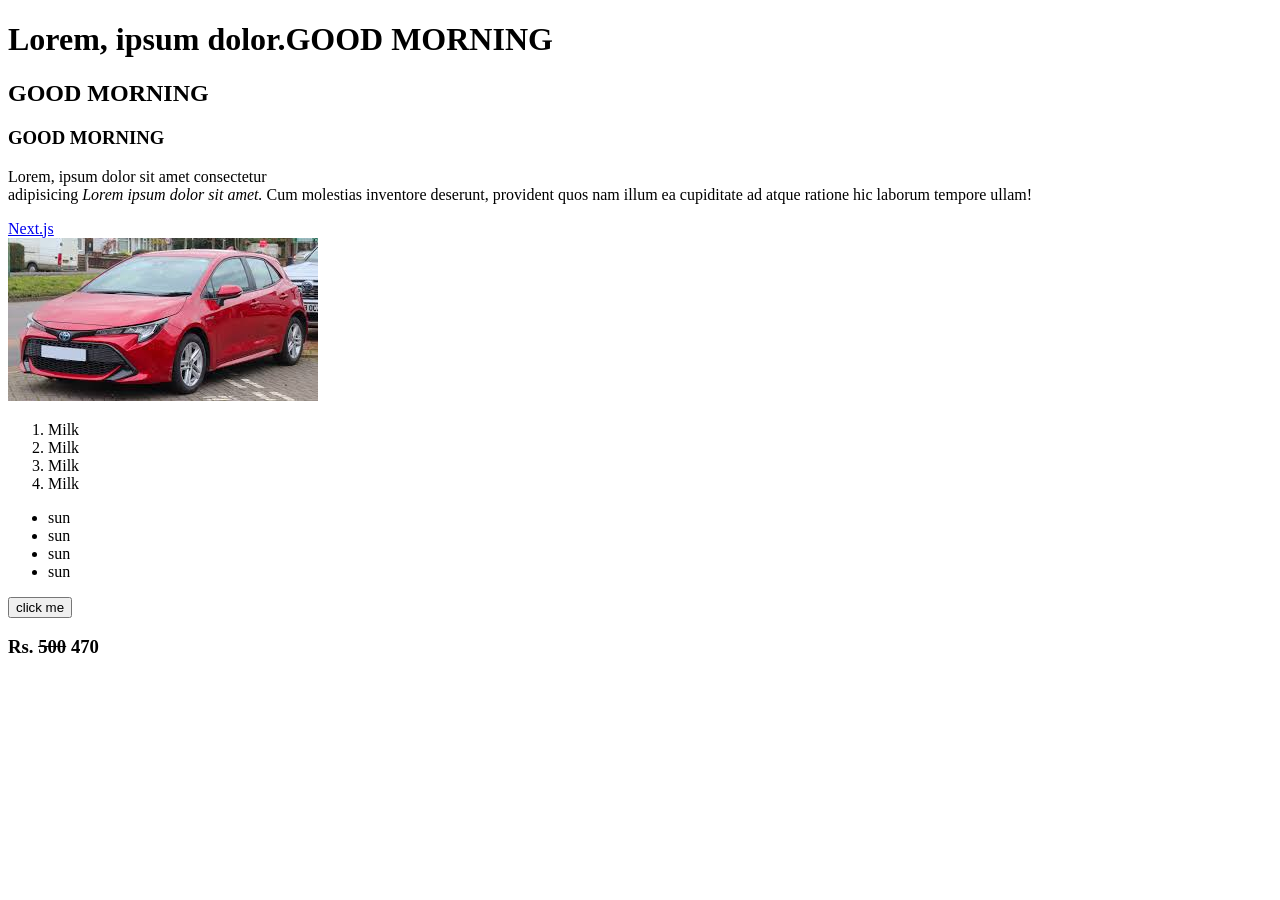
<file: section 1/Index.html>
<!DOCTYPE html>
<html lang="en">
<head>
    <meta charset="UTF-8">
    <meta name="viewport" content="width=device-width, initial-scale=1.0">
    <title>My First HTML</title>
</head>
<body>
   <h1><b>Lorem, ipsum dolor.</b>GOOD MORNING</h1> 
   <h2>GOOD MORNING</h2>
   <h3>GOOD MORNING</h3>

   <p>Lorem, ipsum dolor sit amet consectetur <br>adipisicing <em>Lorem ipsum dolor sit amet.</em> Cum molestias inventore deserunt, provident quos nam illum ea cupiditate ad atque ratione hic laborum tempore ullam!</p>

   <a href="https://nextjs.org/"> Next.js </a>
   <br>

   <!-- <img src="https://encrypted-tbn0.gstatic.com/images?q=tbn:ANd9GcTQDE4cJvMUaRNtQKS6pJCi7je2_72uwO5USw&s" alt=""> -->

   <img src="./images.jpg" alt="">

   <ol>
    <li>Milk</li>
    <li>Milk</li>
    <li>Milk</li>
    <li>Milk</li>
   </ol>

   <ul>
    <li>sun</li>
    <li>sun</li>
    <li>sun</li>
    <li>sun</li>
   </ul>

   <button>click me</button>

   <h3>Rs. <del>500</del> 470 </h3>

   <video height="200px" autoplay muted src="https://www.boat-lifestyle.com/cdn/shop/files/quinn_RUxbhR7CvjkNtlFUDxgw9.mp4"></video>
   <!-- <iframe width="560" height="315" src="https://www.youtube.com/embed/hA8MFZ76Jbc?si=ZaLvk1jQHmxMjs6C" title="YouTube video player" frameborder="0" allow="accelerometer; autoplay; clipboard-write; encrypted-media; gyroscope; picture-in-picture; web-share" referrerpolicy="strict-origin-when-cross-origin" allowfullscreen></iframe> -->
    
</body>
</html>
</file>
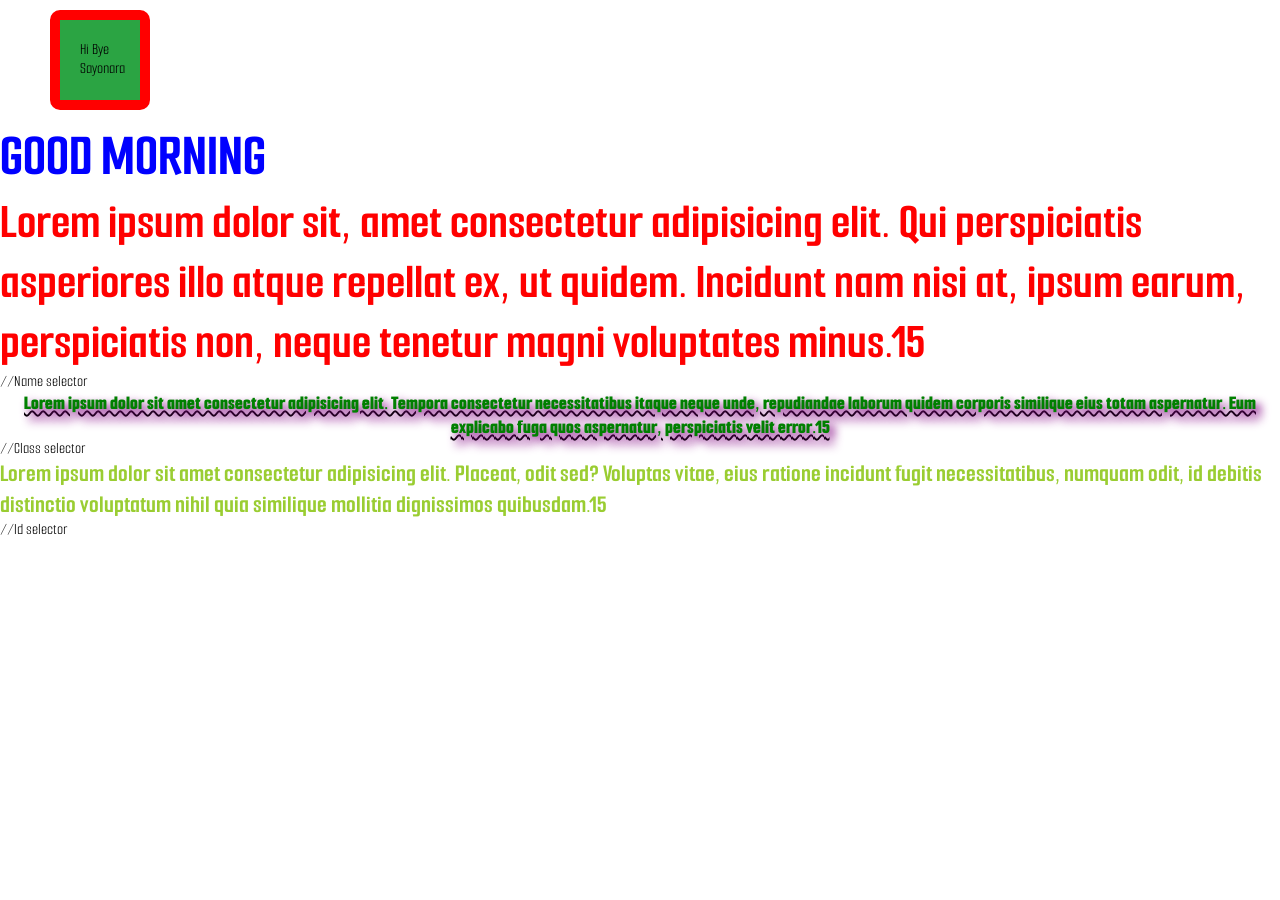
<file: section 1/using-css.html>
<!DOCTYPE html>
<html lang="en">
<head>
    <meta charset="UTF-8">
    <meta name="viewport" content="width=device-width, initial-scale=1.0">
    <title>Document</title>
    <div class="box">Hi Bye Sayonara</div>
    <link href="https://fonts.googleapis.com/css?family=Smooch+Sans:100,200,300,regular,500,600,700,800,900" rel="stylesheet" />
    <link rel="stylesheet" href="style.css">
    <style>
       h1{
        color: red;
        font-size: 50px;
       } 
       .head1{
        color: green;
        font-size: 20px;
       }
       #head2{
        color: yellowgreen;
        font-size: 25px;
       }
    </style>
</head>
<body>
    <h1 style="color: blue; font-size: 60px;"> GOOD MORNING</h1>
    <h1>Lorem ipsum dolor sit, amet consectetur adipisicing elit. Qui perspiciatis asperiores illo atque repellat ex, ut quidem. Incidunt nam nisi at, ipsum earum, perspiciatis non, neque tenetur magni voluptates minus.15</h1> //Name selector
    <h1 class="head1">Lorem ipsum dolor sit amet consectetur adipisicing elit. Tempora consectetur necessitatibus itaque neque unde, repudiandae laborum quidem corporis similique eius totam aspernatur. Eum explicabo fuga quos aspernatur, perspiciatis velit error.15</h1> //Class selector
    <h1 id="head2">Lorem ipsum dolor sit amet consectetur adipisicing elit. Placeat, odit sed? Voluptas vitae, eius ratione incidunt fugit necessitatibus, numquam odit, id debitis distinctio voluptatum nihil quia similique mollitia dignissimos quibusdam.15</h1> //Id selector
    
      
    
</body>
</html>
</file>
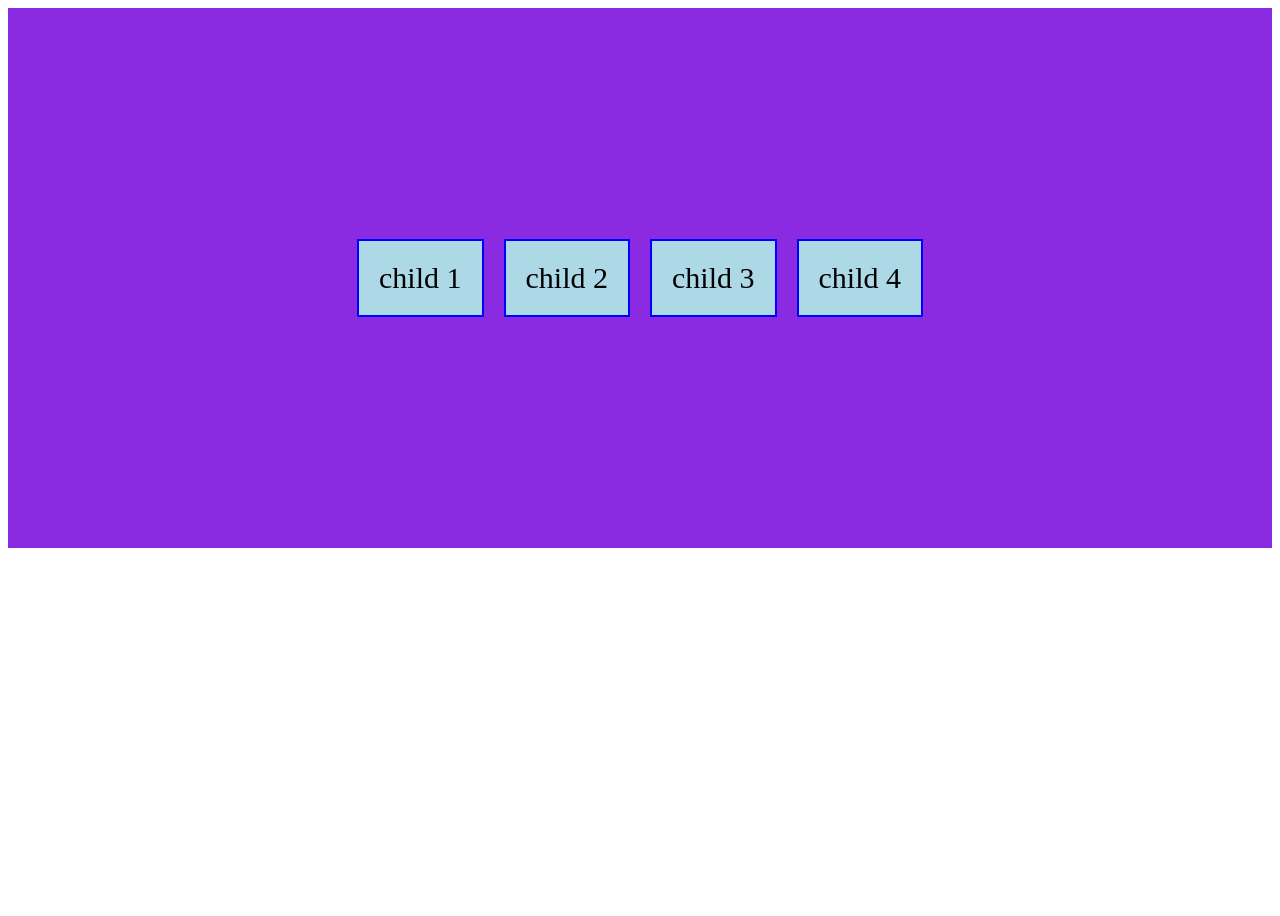
<file: section 1/Using-flex.html>
<!DOCTYPE html>
<html lang="en">
<head>
    <meta charset="UTF-8">
    <meta name="viewport" content="width=device-width, initial-scale=1.0">
    <title>Document</title>
    <style>
        body{
            height: 100vh;
        }
        .child{
            background-color: lightblue;
            padding: 20px;
            margin: 10px;
            border: 2px solid blue;
            font-size: 30px;
        }
        .Parent{
            height: 60%;
            background-color: blueviolet;
            display: flex;
            justify-content: center;
            align-items: center;
        }
    </style>
</head>
<body>
    <div class="Parent">
        <div class="child">child 1</div>
        <div class="child">child 2</div>
        <div class="child">child 3</div>
        <div class="child">child 4</div>
    </div>
</body>
</html>
</file>
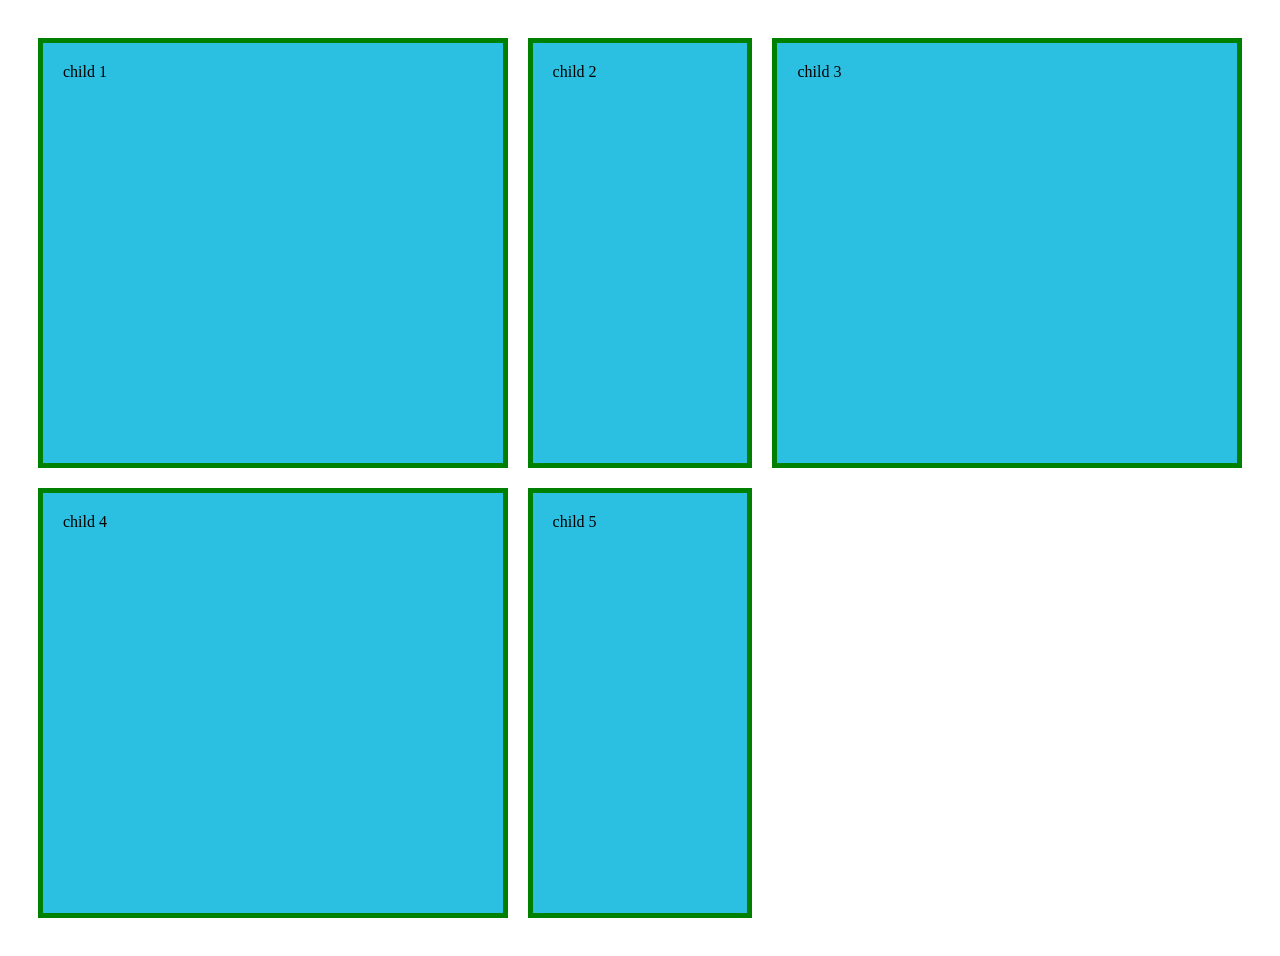
<file: section 1/using-grid.html>
<!DOCTYPE html>
<html lang="en">
<head>
    <meta charset="UTF-8">
    <meta name="viewport" content="width=device-width, initial-scale=1.0">
    <title>Document</title>
</head>
<style>
    .child{
       padding: 20px;
       margin: 10px;
        background-color: rgb(43, 192, 226);
        border: 5px solid green;
        grid-template-columns: 2fr 1fr 2fr;
    }
    .parent{
        height: 100vh;
        padding: 20px;
        background-color: light green(red, green, blue);
        display: grid;
        grid-template-columns:2fr 1fr 2fr;
        

    }
</style>
<body>
    <div class="parent">
        <div class="child">child 1</div>
        <div class="child">child 2</div>
        <div class="child">child 3</div>
        <div class="child">child 4</div>
        <div class="child">child 5</div>
    </div>
    
</body>
</html>
</file>
<file: section 1/style.css>
.box {
    width: 100px;
    height: 100px;
    background-color: rgb(43, 164, 67);
    border-radius: 10px;
    margin: 10px 50px;
    border: 10px solid red;
    padding: 20px ;
}

* {
    margin: 0;
    padding: 0;
    box-sizing: border-box;
    font-family: Smooch Sans;
}
.head1{
    font-weight: 900;
    text-decoration: underline  black wavy;
    text-align: center;
    text-shadow: 5px 5px 10px purple;
}
</file>
